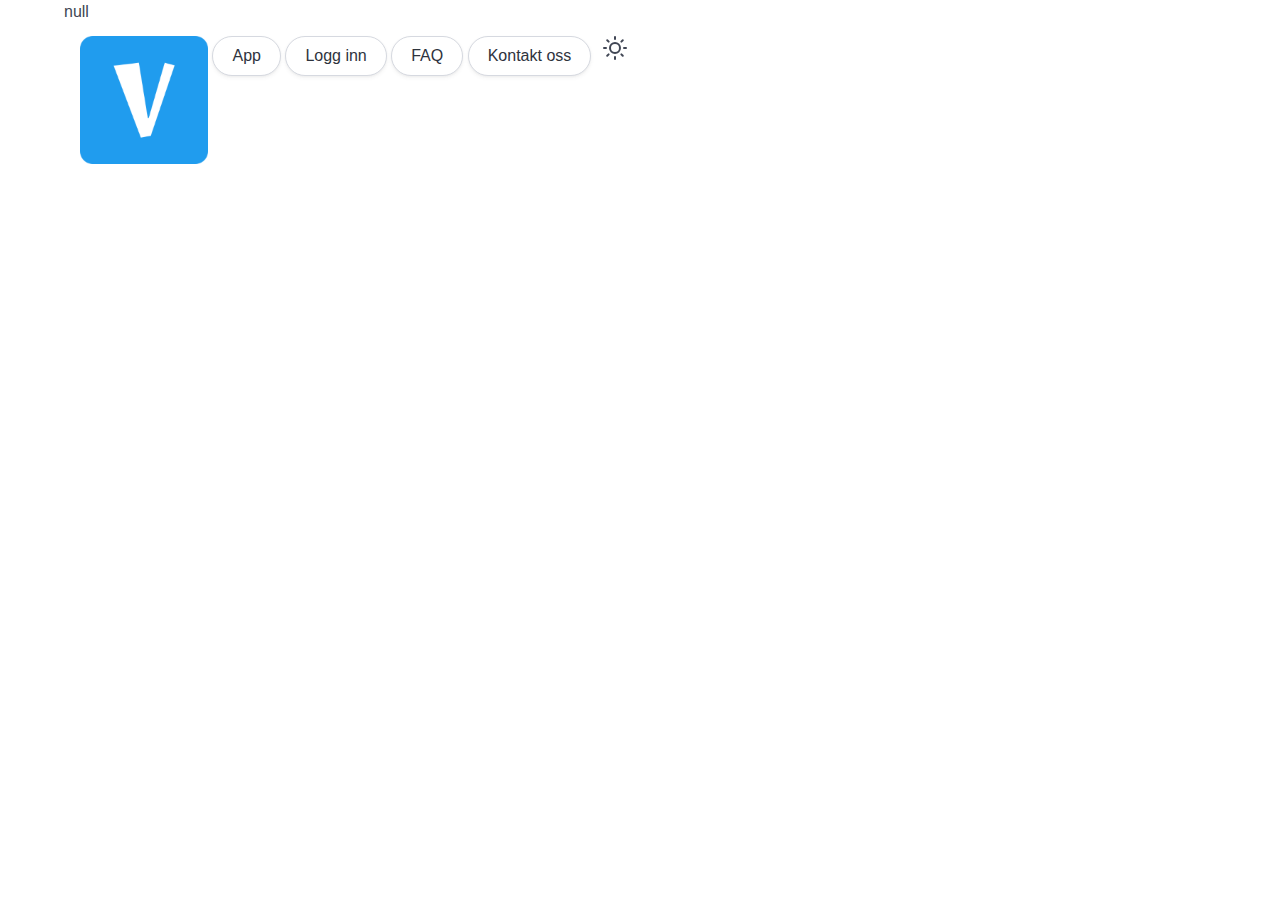
<file: static/header.html>
<!DOCTYPE html>
<html lang="no">
<head>
    <meta charset="UTF-8">
    <title>${title}</title>
    <link rel="icon" type="image/x-icon" href="images/favicon.ico">
    <link rel="stylesheet" href="css/bulma.css">
    <link rel="stylesheet" href="css/toggle-theme.css">
</head>
<body class="container">

<script src="js/toggle-theme.js"></script>

<div class="panel-block">
    <div class="field is-grouped">
        <span>
            <a href="/"><img src="images/logo.png" height="128" width="128"/> </a>
            <a href="/application"><button class="button is-rounded" >App</button></a>
            <a href="/login"><button class="button is-rounded" >Logg inn</button></a>
            <a href="/faq"><button class="button is-rounded" >FAQ</button></a>
            <a href="/contact"><button class="button is-rounded" >Kontakt oss</button></a>
            </span>
        <span>
            <div class="container" onclick="switchTheme()">
    <div class="toggle-container" id="themeToggle">
        <svg class="sun-icon" xmlns="http://www.w3.org/2000/svg" width="24" height="24" viewBox="0 0 24 24" fill="none" stroke="currentColor" stroke-width="2" stroke-linecap="round" stroke-linejoin="round">
            <circle cx="12" cy="12" r="5"></circle>
            <line x1="12" y1="1" x2="12" y2="3"></line>
            <line x1="12" y1="21" x2="12" y2="23"></line>
            <line x1="4.22" y1="4.22" x2="5.64" y2="5.64"></line>
            <line x1="18.36" y1="18.36" x2="19.78" y2="19.78"></line>
            <line x1="1" y1="12" x2="3" y2="12"></line>
            <line x1="21" y1="12" x2="23" y2="12"></line>
            <line x1="4.22" y1="19.78" x2="5.64" y2="18.36"></line>
            <line x1="18.36" y1="5.64" x2="19.78" y2="4.22"></line>
        </svg>
        <svg class="moon-icon" xmlns="http://www.w3.org/2000/svg" width="24" height="24" viewBox="0 0 24 24" fill="none" stroke="currentColor" stroke-width="2" stroke-linecap="round" stroke-linejoin="round">
            <path d="M21 12.79A9 9 0 1 1 11.21 3 7 7 0 0 0 21 12.79z"></path>
        </svg>
    </div>
</div>
        </span>
    </div>
</div>
</file>
<file: static/css/toggle-theme.css>
/* Styles for the toggle container */
.toggle-container {
    cursor: pointer;
}

/* Styles for the sun and moon icons */
.sun-icon, .moon-icon {
    width: 24px;
    height: 24px;
    transition: opacity 0.3s;
}

/* Hide moon icon by default (light mode) */
.moon-icon {
    display: none;
}

/* Show moon icon and hide sun icon in dark mode */
.dark-mode .sun-icon {
    display: none;
}

.dark-mode .moon-icon {
    display: inline-block;
}
</file>
